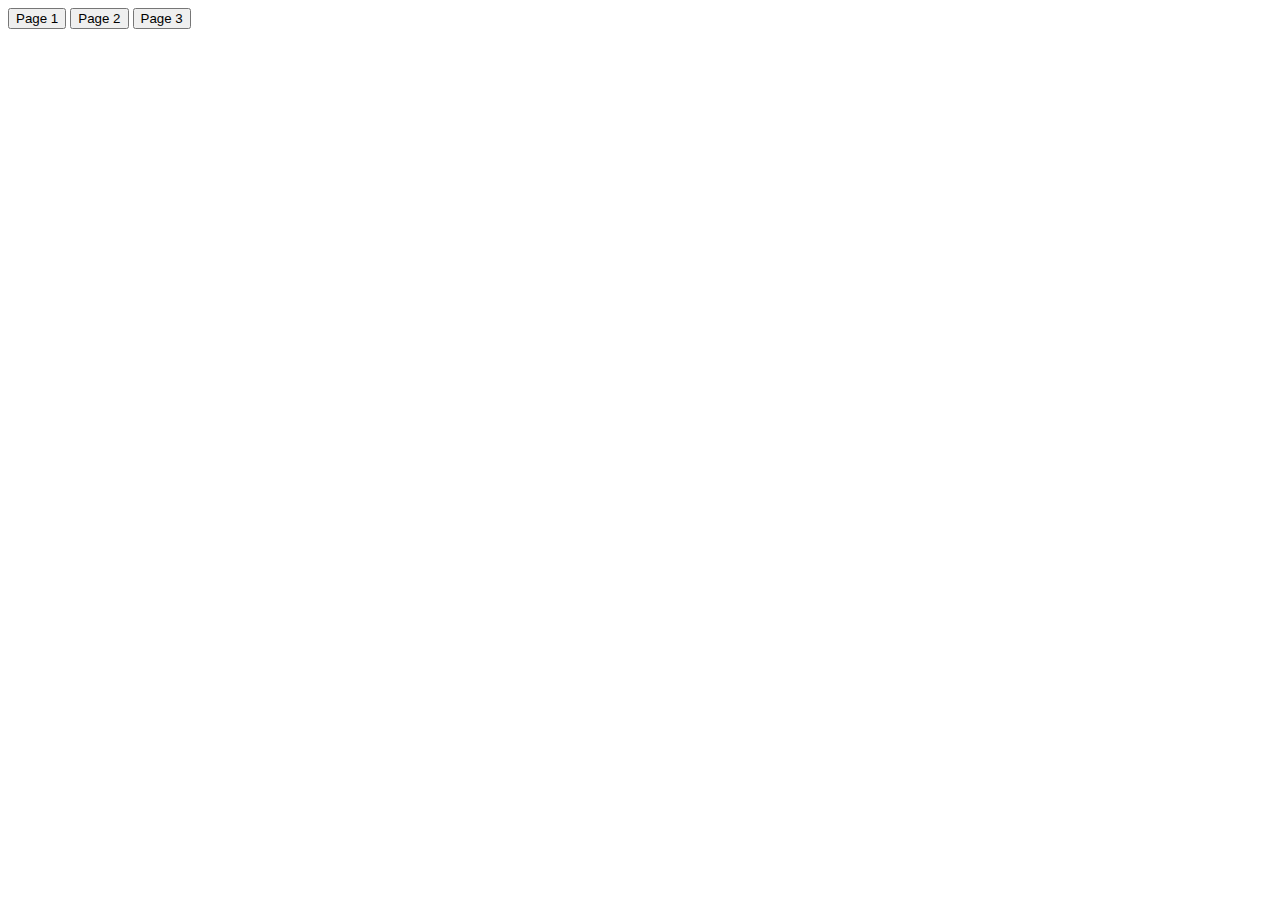
<file: Django/page.html>
<!DOCTYPE html>
<html>
    <head>
        <title>
            Pages
        </title>
        <style>
            div{
                display: none;
            }
        </style>
        <script>
            function showPage(page){
                
                document.querySelectorAll('div').forEach( div =>{
                    div.style.display = 'none';
                });

                document.querySelector(`#${page}`).style.display = 'block';
            }

            document.addEventListener('DOMContentLoaded', () => {
                    document.querySelectorAll('button').forEach(button => {
                        button.onclick = () => {
                            showPage(button.dataset.page);
                        };
                    });
                });
        </script>
    </head>
    <body>
        <button data-page="page1">Page 1</button>
        <button data-page="page2">Page 2</button>
        <button data-page="page3">Page 3</button>
        <div id="page1">
            <h1>This is page 1.</h1>
        </div>
        <div id="page2">
            <h1>This is page 2.</h1>
        </div>
        <div id="page3">
            <h1>This is page 3.</h1>
        </div>
    </body>
</html>
</file>
